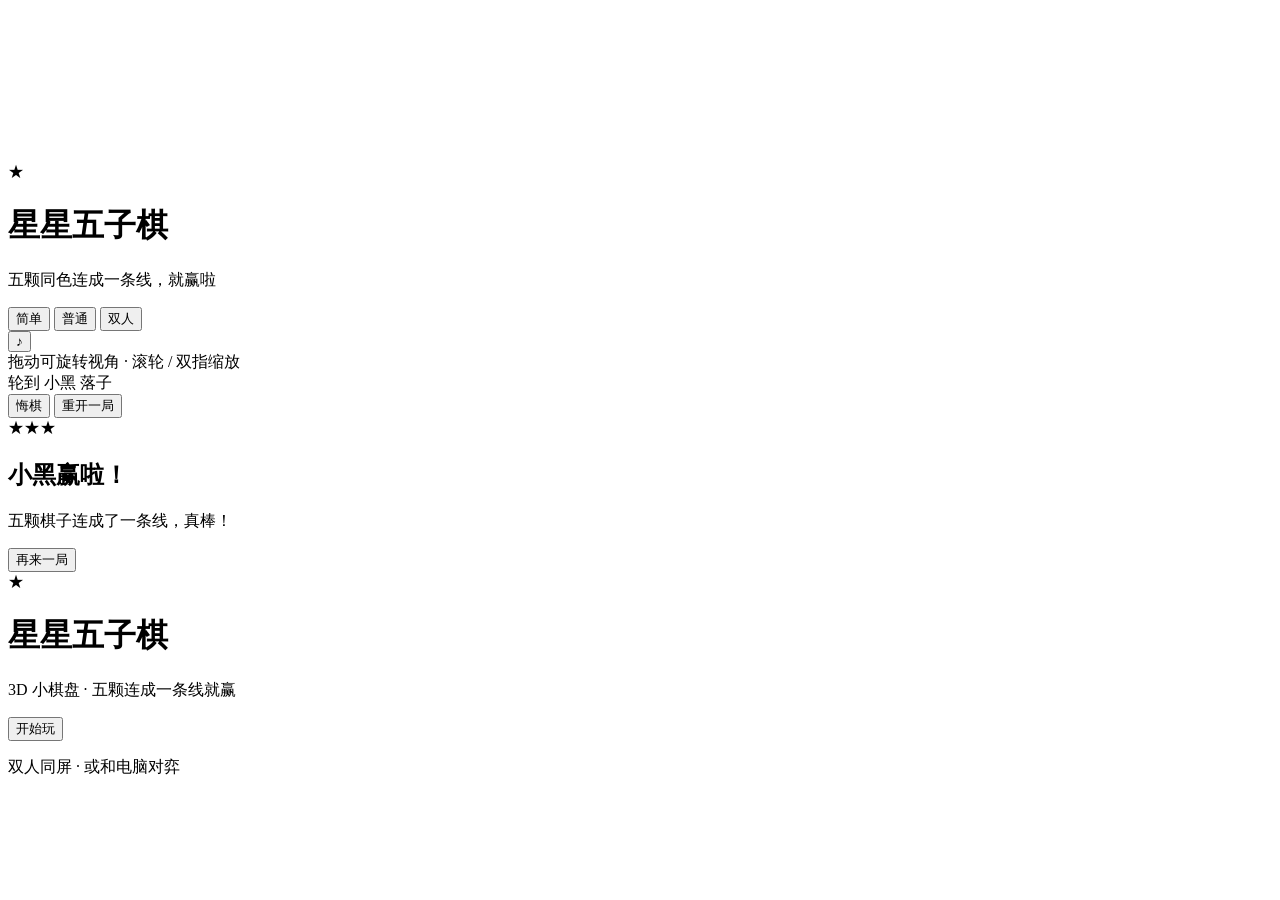
<file: src/index.tpl.html>
<!DOCTYPE html>
<html lang="zh-CN">
<head>
<meta charset="utf-8" />
<meta name="viewport" content="width=device-width, initial-scale=1, maximum-scale=1, user-scalable=no, viewport-fit=cover" />
<meta name="theme-color" content="#b9e2f7" />
<meta name="description" content="星星五子棋：一个用 three.js 做的 3D 五子棋小游戏，规则简单，适合小朋友玩。" />
<link rel="icon" href="data:image/svg+xml,%3Csvg xmlns='http://www.w3.org/2000/svg' viewBox='0 0 100 100'%3E%3Crect width='100' height='100' rx='24' fill='%23ff8a3d'/%3E%3Ctext x='50' y='74' font-size='66' text-anchor='middle' fill='%23ffffff'%3E%E2%98%85%3C/text%3E%3C/svg%3E" />
<title>星星五子棋 · 3D 小游戏</title>
<style>
/*__CSS__*/
</style>
</head>
<body>
<canvas id="game"></canvas>

<div class="ui">
  <header class="top">
    <div class="brand">
      <span class="logo">★</span>
      <div>
        <h1>星星五子棋</h1>
        <p>五颗同色连成一条线，就赢啦</p>
      </div>
    </div>
    <div class="right">
      <div class="modes" id="modes">
        <button data-mode="ai" data-level="easy" class="on">简单</button>
        <button data-mode="ai" data-level="normal">普通</button>
        <button data-mode="pvp">双人</button>
      </div>
      <button class="icon" id="btnSound" aria-label="关闭音效">♪</button>
    </div>
  </header>

  <div class="hint" id="hint">拖动可旋转视角 · 滚轮 / 双指缩放</div>

  <footer class="bottom">
    <div class="turn"><i class="dot black" id="turnDot"></i><span id="turnText">轮到 小黑 落子</span></div>
    <button id="btnUndo">悔棋</button>
    <button id="btnRestart">重开一局</button>
  </footer>
</div>

<div class="toast" id="toast"></div>

<div class="overlay" id="overlay">
  <div class="card">
    <div class="stars"><span>★</span><span>★</span><span>★</span></div>
    <h2 id="ovTitle">小黑赢啦！</h2>
    <p id="ovSub">五颗棋子连成了一条线，真棒！</p>
    <button class="cta small" id="ovAgain">再来一局</button>
  </div>
</div>

<div id="start">
  <div class="start-inner">
    <div class="logo-big">★</div>
    <h1>星星五子棋</h1>
    <p class="sub">3D 小棋盘 · 五颗连成一条线就赢</p>
    <div class="stone-row"><i class="s b"></i><i class="s w"></i><i class="s b"></i><i class="s w"></i><i class="s b"></i></div>
    <button class="cta" id="startBtn">开始玩</button>
    <p class="tip">双人同屏 · 或和电脑对弈</p>
  </div>
</div>

<script>
/*__THREE__*/
</script>
<script>
/*__LOGIC__*/
</script>
<script>
/*__SCENE__*/
</script>
<script>
/*__APP__*/
</script>
</body>
</html>
</file>
